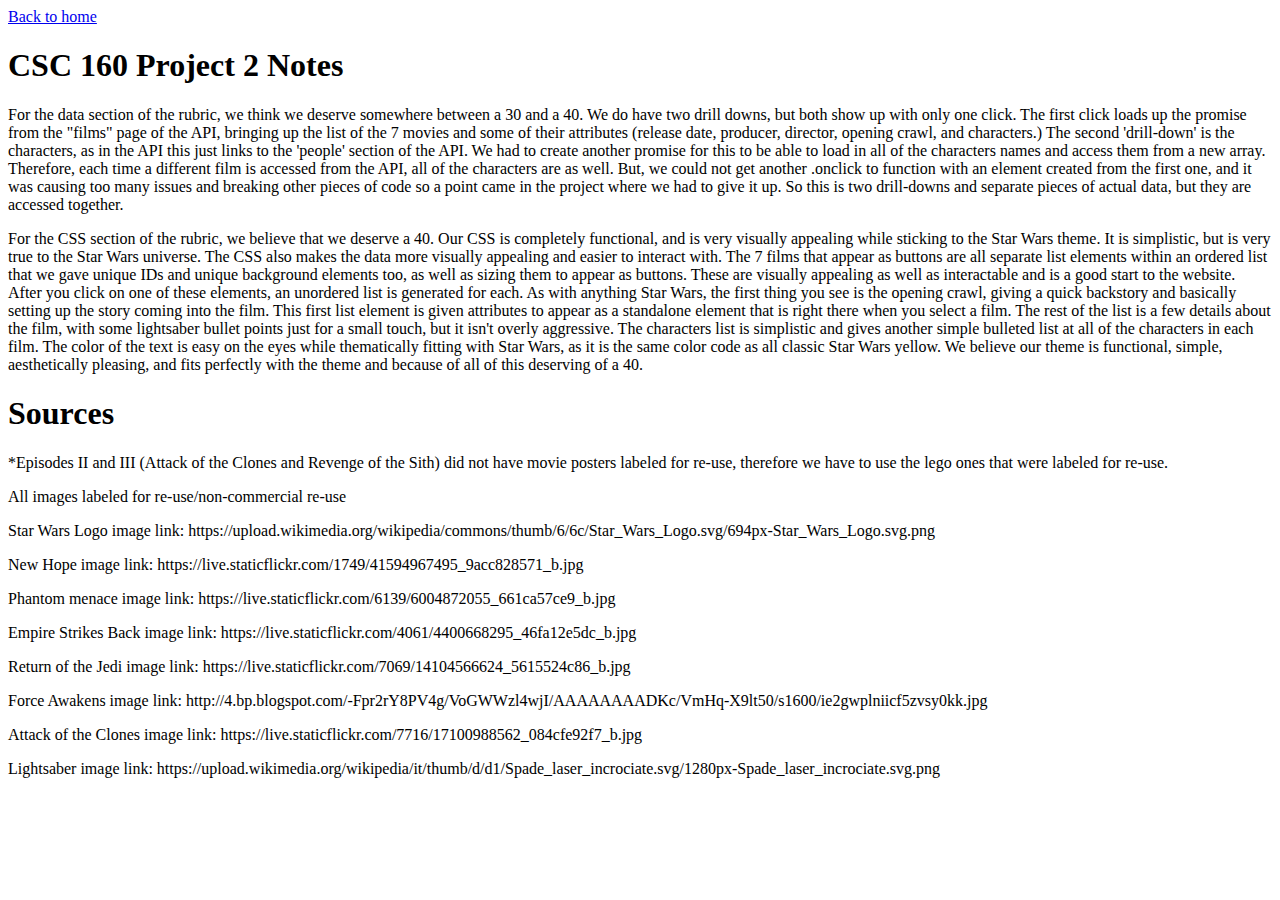
<file: notes.html>
<html>
<body>
    <a href = "index.html">Back to home</a>
    <h1>
    CSC 160 Project 2 Notes
    </h1>
    <p>
    For the data section of the rubric, we think we deserve somewhere between a 30 and a 40. We do have two drill downs, but both show up with only one click. The first click loads up the promise from the "films" page of the API, bringing up the list of the 7 movies and some of their attributes (release date, producer, director, opening crawl, and characters.) The second 'drill-down' is the characters, as in the API this just links to the 'people' section of the API. We had to create another promise for this to be able to load in all of the characters names and access them from a new array. Therefore, each time a different film is accessed from the API, all of the characters are as well. But, we could not get another .onclick to function with an element created from the first one, and it was causing too many issues and breaking other pieces of code so a point came in the project where we had to give it up. So this is two drill-downs and separate pieces of actual data, but they are accessed together.
    </p>
    <p>
    For the CSS section of the rubric, we believe that we deserve a 40. Our CSS is completely functional, and is very visually appealing while sticking to the Star Wars theme. It is simplistic, but is very true to the Star Wars universe. The CSS also makes the data more visually appealing and easier to interact with. The 7 films that appear as buttons are all separate list elements within an ordered list that we gave unique IDs and unique background elements too, as well as sizing them to appear as buttons. These are visually appealing as well as interactable and is a good start to the website. After you click on one of these elements, an unordered list is generated for each. As with anything Star Wars, the first thing you see is the opening crawl, giving a quick backstory and basically setting up the story coming into the film. This first list element is given attributes to appear as a standalone element that is right there when you select a film. The rest of the list is a few details about the film, with some lightsaber bullet points just for a small touch, but it isn't overly aggressive. The characters list is simplistic and gives another simple bulleted list at all of the characters in each film. The color of the text is easy on the eyes while thematically fitting with Star Wars, as it is the same color code as all classic Star Wars yellow. We believe our theme is functional, simple, aesthetically pleasing, and fits perfectly with the theme and because of all of this deserving of a 40.
    </p>
    
    <h1>Sources</h1>
    
    <p>
    *Episodes II and III (Attack of the Clones and Revenge of the Sith) did not have
        movie posters labeled for re-use, therefore we have to use the lego ones that were labeled for re-use.
    </p>
    <p>All images labeled for re-use/non-commercial re-use</p>
        
    <p>Star Wars Logo image link: https://upload.wikimedia.org/wikipedia/commons/thumb/6/6c/Star_Wars_Logo.svg/694px-Star_Wars_Logo.svg.png</p>
        
    <p>New Hope image link: https://live.staticflickr.com/1749/41594967495_9acc828571_b.jpg</p>
        
    <p>Phantom menace image link: https://live.staticflickr.com/6139/6004872055_661ca57ce9_b.jpg</p>
        
    <p>Empire Strikes Back image link: https://live.staticflickr.com/4061/4400668295_46fa12e5dc_b.jpg<p></p>
        
    <p>Return of the Jedi image link: https://live.staticflickr.com/7069/14104566624_5615524c86_b.jpg</p>
        
    <p>Force Awakens image link: http://4.bp.blogspot.com/-Fpr2rY8PV4g/VoGWWzl4wjI/AAAAAAAADKc/VmHq-X9lt50/s1600/ie2gwplniicf5zvsy0kk.jpg</p>
        
    <p>Attack of the Clones image link: https://live.staticflickr.com/7716/17100988562_084cfe92f7_b.jpg</p>
        
    <p>Lightsaber image link: https://upload.wikimedia.org/wikipedia/it/thumb/d/d1/Spade_laser_incrociate.svg/1280px-Spade_laser_incrociate.svg.png</p>
    
    
    
    
    
    
    
    
    
    
    
    
    
    
    
    
    
    
    
    
    
    
    
    
    
    
    
    
    
    
    </body></html>
</file>
